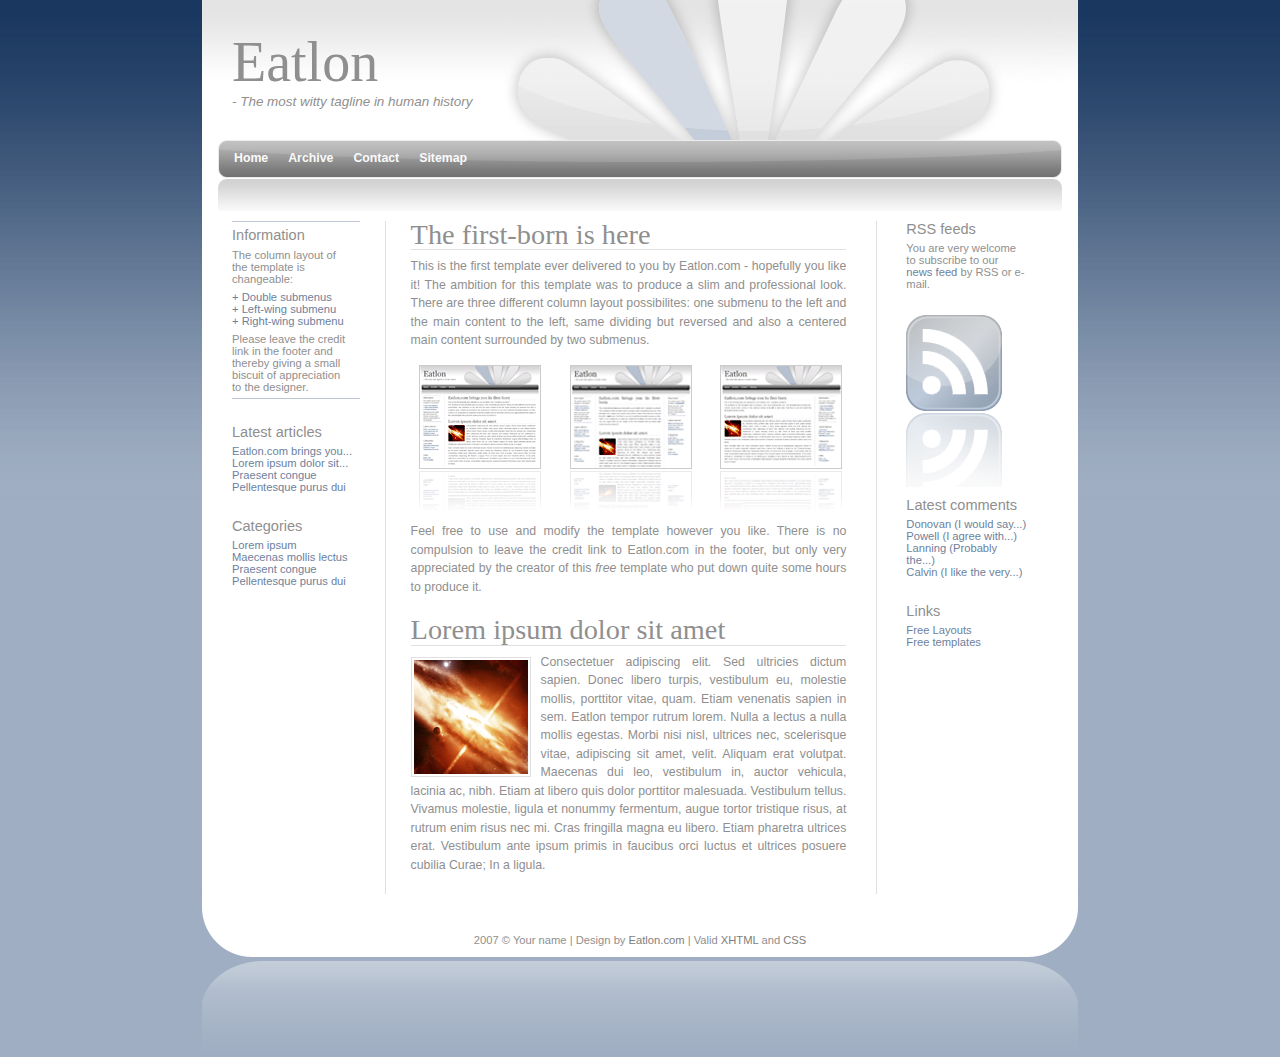
<file: paginas/index.html>
<!DOCTYPE html PUBLIC "-//W3C//DTD XHTML 1.0 Strict//EN" "http://www.w3.org/TR/xhtml1/DTD/xhtml1-strict.dtd">
<html xmlns="http://www.w3.org/1999/xhtml" xml:lang="en" lang="en">
<head>
<title>Eatlon</title>
<meta http-equiv="content-type" content="text/html; charset=UTF-8" />
<link href="main.css" rel="stylesheet" type="text/css" />
</head>
<body>
<div id="wrap">
  <div id="header">
    <div class="title_tagline">
      <h1><a href="#" class="title">Eatlon</a></h1>
      <h2>- The most witty tagline in human history</h2>
    </div>
  </div>
  <div id="menu">
    <ul>
      <li><a href="#">Home</a></li>
      <li><a href="#">Archive</a></li>
      <li><a href="#">Contact</a></li>
      <li><a href="#">Sitemap</a></li>
    </ul>
  </div>
  <div id="content">
    <div class="submenu_a">
      <div class="square">
        <h4>Information</h4>
        <p>The column layout of the template is changeable:</p>
        <p><a href="index.html">+ Double submenus</a><br />
          <a href="left_wing.html">+ Left-wing submenu</a><br />
          <a href="right_wing.html">+ Right-wing submenu</a></p>
        <p>Please leave the credit link in the footer and thereby giving a small biscuit of appreciation to the designer.</p>
      </div>
      <h4>Latest articles</h4>
      <ul>
        <li><a href="#">Eatlon.com brings you...</a></li>
        <li><a href="#">Lorem ipsum dolor sit...</a></li>
        <li><a href="#">Praesent congue</a></li>
        <li><a href="#">Pellentesque purus dui</a></li>
      </ul>
      <h4>Categories</h4>
      <ul>
        <li><a href="#">Lorem ipsum</a></li>
        <li><a href="#">Maecenas mollis lectus</a></li>
        <li><a href="#">Praesent congue</a></li>
        <li><a href="#">Pellentesque purus dui</a></li>
      </ul>
    </div>
    <div class="right_wrap">
      <div class="content_middle">
        <div class="post">
          <h3>The first-born is here</h3>
          <p>This is the first template ever delivered to you by Eatlon.com - hopefully you like it!
            The ambition for this template was to produce a slim and professional look. There are three different column layout possibilites: one submenu to the left and the main content to the left, same dividing but reversed and also a centered main content surrounded by two submenus.</p>
          <div class="layouts"><img src="imgs/layouts.gif" alt="" /></div>
          <p>Feel free to use and modify the template however you like. There is no compulsion to leave the credit link to Eatlon.com in the footer, but only very appreciated by the creator of this <em>free</em> template who put down quite some hours to produce it.</p>
        </div>
        <div class="post">
          <h3>Lorem ipsum dolor sit amet</h3>
          <p><img src="imgs/image.gif" style="float: left; padding: 4px 10px 0 0;" alt="" />Consectetuer adipiscing elit. Sed ultricies dictum sapien. Donec libero turpis, vestibulum eu, molestie mollis, porttitor vitae, quam. Etiam venenatis sapien in sem. Eatlon tempor rutrum lorem. Nulla a lectus a nulla mollis egestas. Morbi nisi nisl, ultrices nec, scelerisque vitae, adipiscing sit amet, velit. Aliquam erat volutpat. Maecenas dui leo, vestibulum in, auctor vehicula, lacinia ac, nibh. Etiam at libero quis dolor porttitor malesuada. Vestibulum tellus. Vivamus molestie, ligula et nonummy fermentum, augue tortor tristique risus, at rutrum enim risus nec mi. Cras fringilla magna eu libero. Etiam pharetra ultrices erat. Vestibulum ante ipsum primis in faucibus orci luctus et ultrices posuere cubilia Curae; In a ligula.</p>
        </div>
      </div>
      <div class="submenu_b">
        <h4>RSS feeds</h4>
        <ul>
          <li>You are very welcome to subscribe to our <a href="#">news feed</a> by RSS or e-mail.</li>
        </ul>
        <img src="imgs/feed.gif" alt="" />
        <h4>Latest comments</h4>
        <ul>
          <li><a href="#">Donovan (I would say...)</a></li>
          <li><a href="#">Powell (I agree with...)</a></li>
          <li><a href="#">Lanning (Probably the...)</a></li>
          <li><a href="#">Calvin (I like the very...)</a></li>
        </ul>
        <h4>Links</h4>
        <ul>
          <li><a href="#">Free Layouts</a></li>
          <li><a href="#">Free templates</a></li>
        </ul>
      </div>
    </div>
  </div>
  <br />
  <div id="bottom">
    <div class="footer"> 2007 &copy; Your name | Design by <a href="http://eatlon.com" class="discrete">Eatlon.com</a> | Valid <a target="_blank" href="http://validator.w3.org/check?uri=referer" class="discrete">XHTML</a> and <a target="_blank" href="http://jigsaw.w3.org/css-validator/check/referer" class="discrete">CSS</a> </div>
  </div>
</div>
</body>
</html>
</file>
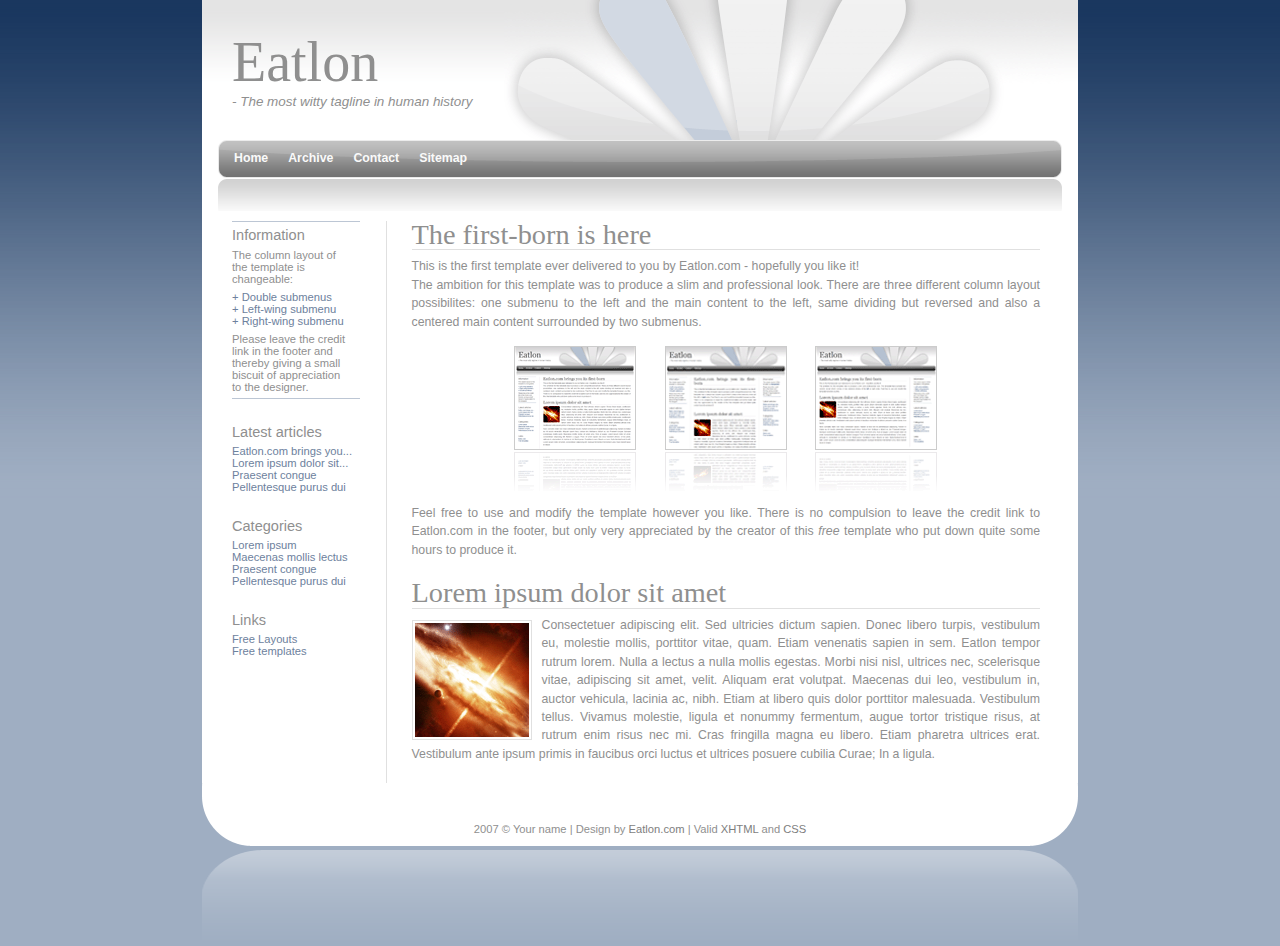
<file: paginas/left_wing.html>
<!DOCTYPE html PUBLIC "-//W3C//DTD XHTML 1.0 Strict//EN" "http://www.w3.org/TR/xhtml1/DTD/xhtml1-strict.dtd">
<html xmlns="http://www.w3.org/1999/xhtml" xml:lang="en" lang="en">
<head>
<title>Eatlon - Left Column</title>
<meta http-equiv="content-type" content="text/html; charset=UTF-8" />
<link href="main.css" rel="stylesheet" type="text/css" />
</head>
<body>
<div id="wrap">
  <div id="header">
    <div class="title_tagline">
      <h1><a href="#" class="title">Eatlon</a></h1>
      <h2>- The most witty tagline in human history</h2>
    </div>
  </div>
  <div id="menu">
    <ul>
      <li><a href="#">Home</a></li>
      <li><a href="#">Archive</a></li>
      <li><a href="#">Contact</a></li>
      <li><a href="#">Sitemap</a></li>
    </ul>
  </div>
  <div id="content">
    <div class="menu_left">
      <div class="square">
        <h4>Information</h4>
        <p>The column layout of the template is changeable:</p>
        <p><a href="index.html">+ Double submenus</a><br />
          <a href="left_wing.html">+ Left-wing submenu</a><br />
          <a href="right_wing.html">+ Right-wing submenu</a></p>
        <p>Please leave the credit link in the footer and thereby giving a small biscuit of appreciation to the designer.</p>
      </div>
      <h4>Latest articles</h4>
      <ul>
        <li><a href="#">Eatlon.com brings you...</a></li>
        <li><a href="#">Lorem ipsum dolor sit...</a></li>
        <li><a href="#">Praesent congue</a></li>
        <li><a href="#">Pellentesque purus dui</a></li>
      </ul>
      <h4>Categories</h4>
      <ul>
        <li><a href="#">Lorem ipsum</a></li>
        <li><a href="#">Maecenas mollis lectus</a></li>
        <li><a href="#">Praesent congue</a></li>
        <li><a href="#">Pellentesque purus dui</a></li>
      </ul>
      <h4>Links</h4>
      <ul>
        <li><a href="#">Free Layouts</a></li>
        <li><a href="#">Free templates</a></li>
      </ul>
    </div>
    <div class="content_right">
      <div class="post">
        <h3>The first-born is here</h3>
        <p>This is the first template ever delivered to you by Eatlon.com - hopefully you like it!<br />
          The ambition for this template was to produce a slim and professional look. There are three different column layout possibilites: one submenu to the left and the main content to the left, same dividing but reversed and also a centered main content surrounded by two submenus.</p>
        <div class="layouts"><img src="imgs/layouts.gif" alt="" /></div>
        <p>Feel free to use and modify the template however you like. There is no compulsion to leave the credit link to Eatlon.com in the footer, but only very appreciated by the creator of this <em>free</em> template who put down quite some hours to produce it.</p>
      </div>
      <div class="post">
        <h3>Lorem ipsum dolor sit amet</h3>
        <p><img src="imgs/image.gif" style="float: left; padding: 4px 10px 0 0;" alt="" />Consectetuer adipiscing elit. Sed ultricies dictum sapien. Donec libero turpis, vestibulum eu, molestie mollis, porttitor vitae, quam. Etiam venenatis sapien in sem. Eatlon tempor rutrum lorem. Nulla a lectus a nulla mollis egestas. Morbi nisi nisl, ultrices nec, scelerisque vitae, adipiscing sit amet, velit. Aliquam erat volutpat. Maecenas dui leo, vestibulum in, auctor vehicula, lacinia ac, nibh. Etiam at libero quis dolor porttitor malesuada. Vestibulum tellus. Vivamus molestie, ligula et nonummy fermentum, augue tortor tristique risus, at rutrum enim risus nec mi. Cras fringilla magna eu libero. Etiam pharetra ultrices erat. Vestibulum ante ipsum primis in faucibus orci luctus et ultrices posuere cubilia Curae; In a ligula.</p>
      </div>
    </div>
  </div>
  <br />
  <div id="bottom">
    <div class="footer"> 2007 &copy; Your name | Design by <a href="http://eatlon.com" class="discrete">Eatlon.com</a> | Valid <a target="_blank" href="http://validator.w3.org/check?uri=referer" class="discrete">XHTML</a> and <a target="_blank" href="http://jigsaw.w3.org/css-validator/check/referer" class="discrete">CSS</a> </div>
  </div>
</div>
</body>
</html>
</file>
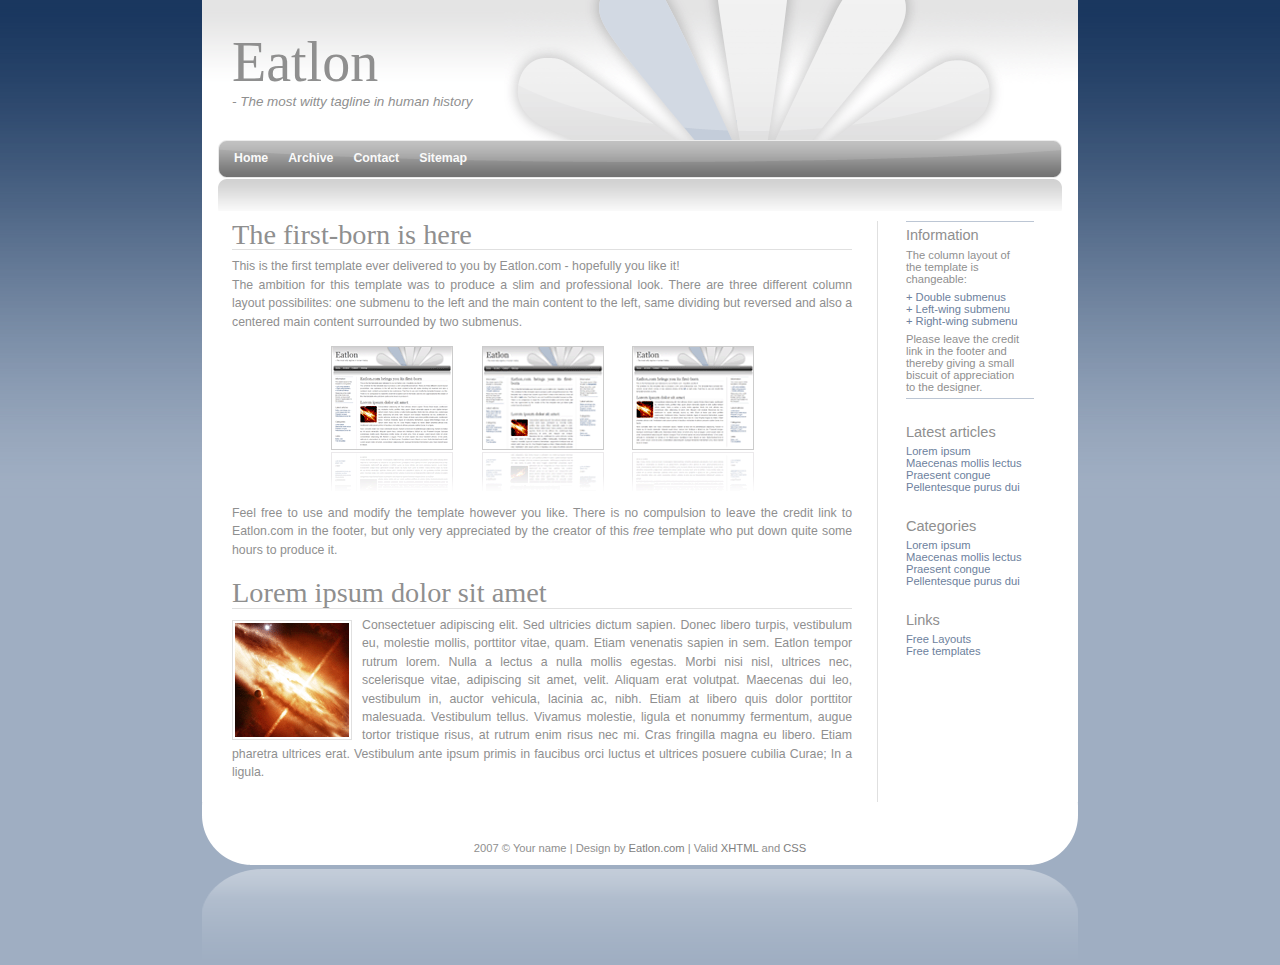
<file: paginas/right_wing.html>
<!DOCTYPE html PUBLIC "-//W3C//DTD XHTML 1.0 Strict//EN" "http://www.w3.org/TR/xhtml1/DTD/xhtml1-strict.dtd">
<html xmlns="http://www.w3.org/1999/xhtml" xml:lang="en" lang="en">
<head>
<title>Eatlon - Right Column</title>
<meta http-equiv="content-type" content="text/html; charset=UTF-8" />
<link href="main.css" rel="stylesheet" type="text/css" />
</head>
<body>
<div id="wrap">
  <div id="header">
    <div class="title_tagline">
      <h1><a href="#" class="title">Eatlon</a></h1>
      <h2>- The most witty tagline in human history</h2>
    </div>
  </div>
  <div id="menu">
    <ul>
      <li><a href="#">Home</a></li>
      <li><a href="#">Archive</a></li>
      <li><a href="#">Contact</a></li>
      <li><a href="#">Sitemap</a></li>
    </ul>
  </div>
  <div id="content">
    <div class="menu_right">
      <div class="square">
        <h4>Information</h4>
        <p>The column layout of the template is changeable:</p>
        <p><a href="index.html">+ Double submenus</a><br />
          <a href="left_wing.html">+ Left-wing submenu</a><br />
          <a href="right_wing.html">+ Right-wing submenu</a></p>
        <p>Please leave the credit link in the footer and thereby giving a small biscuit of appreciation to the designer.</p>
      </div>
      <h4>Latest articles</h4>
      <ul>
        <li><a href="#">Lorem ipsum</a></li>
        <li><a href="#">Maecenas mollis lectus</a></li>
        <li><a href="#">Praesent congue</a></li>
        <li><a href="#">Pellentesque purus dui</a></li>
      </ul>
      <h4>Categories</h4>
      <ul>
        <li><a href="#">Lorem ipsum</a></li>
        <li><a href="#">Maecenas mollis lectus</a></li>
        <li><a href="#">Praesent congue</a></li>
        <li><a href="#">Pellentesque purus dui</a></li>
      </ul>
      <h4>Links</h4>
      <ul>
        <li><a href="#">Free Layouts</a></li>
        <li><a href="#">Free templates</a></li>
      </ul>
    </div>
    <div class="content_left">
      <div class="post">
        <h3>The first-born is here</h3>
        <p>This is the first template ever delivered to you by Eatlon.com - hopefully you like it!<br />
          The ambition for this template was to produce a slim and professional look. There are three different column layout possibilites: one submenu to the left and the main content to the left, same dividing but reversed and also a centered main content surrounded by two submenus.</p>
        <div class="layouts"><img src="imgs/layouts.gif" alt="" /></div>
        <p>Feel free to use and modify the template however you like. There is no compulsion to leave the credit link to Eatlon.com in the footer, but only very appreciated by the creator of this <em>free</em> template who put down quite some hours to produce it.</p>
      </div>
      <div class="post">
        <h3>Lorem ipsum dolor sit amet</h3>
        <p><img src="imgs/image.gif" style="float: left; padding: 4px 10px 0 0;" alt="" />Consectetuer adipiscing elit. Sed ultricies dictum sapien. Donec libero turpis, vestibulum eu, molestie mollis, porttitor vitae, quam. Etiam venenatis sapien in sem. Eatlon tempor rutrum lorem. Nulla a lectus a nulla mollis egestas. Morbi nisi nisl, ultrices nec, scelerisque vitae, adipiscing sit amet, velit. Aliquam erat volutpat. Maecenas dui leo, vestibulum in, auctor vehicula, lacinia ac, nibh. Etiam at libero quis dolor porttitor malesuada. Vestibulum tellus. Vivamus molestie, ligula et nonummy fermentum, augue tortor tristique risus, at rutrum enim risus nec mi. Cras fringilla magna eu libero. Etiam pharetra ultrices erat. Vestibulum ante ipsum primis in faucibus orci luctus et ultrices posuere cubilia Curae; In a ligula.</p>
      </div>
    </div>
  </div>
  <br />
  <div id="bottom">
    <div class="footer"> 2007 &copy; Your name | Design by <a href="http://eatlon.com" class="discrete">Eatlon.com</a> | Valid <a target="_blank" href="http://validator.w3.org/check?uri=referer" class="discrete">XHTML</a> and <a target="_blank" href="http://jigsaw.w3.org/css-validator/check/referer" class="discrete">CSS</a> </div>
  </div>
</div>
</body>
</html>
</file>
<file: paginas/main.css>
/* Free standard-compliant open source XHTML/CSS template provided by Eatlon.com */

body {
	background-image: url(imgs/body_bg.gif);
	background-repeat: repeat-x;
	background-color: #9faec2;
	font-family: arial, sans-serif;
	font-size: .7em;
	color: #8f8f8f;
	padding: 0;
	margin: 0;
}


a { text-decoration: none; color: #6d819d; padding: 0; margin: 0; }
a:hover { text-decoration: none; color: #a42929; border-bottom: 1px solid #6d819d; outline: 0; padding: 0; margin: 0; }

a.discrete { text-decoration: none; color: #7e7e7e; padding: 0; margin: 0; }
a.discrete:hover { text-decoration: underline; color: #7e7e7e; border-bottom: 0; outline: 0; padding: 0; margin: 0; }

a.title { text-decoration: none; color: #8f8f8f; padding: 0; margin: 0; }
a.title:hover { text-decoration: none; color: #8f8f8f; border-bottom: 0; outline: 0; padding: 0; margin: 0; }

h1 {
	font-family: georgia, serif;
	font-size: 5em;
	font-weight: 100;
	padding: 0;
	margin: 0;
}

h2 {
	font-size: 1.2em;
	font-style: italic;
	font-weight: 100;
	padding: 0;
	margin: 0;
}

h3 {
	font-family: georgia, serif;
	font-size: 2.3em;
	font-weight: 100;
	line-height: 1em;
	border-bottom: 1px solid #e0e0e0;
	padding: 0;
	margin: 0 0 5px 0;
}

h4 {
	font-size: 1.3em;
	font-weight: 100;
	padding: 0;
	margin: 0;
}

.in { text-indent: 20px; }

#wrap {
	width: 876px;
	min-height: 450px;
	height: auto !important;
	height: 450px;
	background-color: #fff;
	padding: 0;
	margin: 0 auto;
}

#header {
	width: 100%;
	height: 140px;
	background-image: url(imgs/head_bg.gif);
	background-repeat: repeat-x;
	background-position: top center;
}

	.title_tagline {
		width: 95%;
		height: 140px;
		background-image: url(imgs/banner.gif);
		background-repeat: no-repeat;
		background-position: top right;
		padding: 30px 0 0 30px;
		margin: 0;	
	}


#menu {
	height: 60px;
	background-image: url(imgs/menu_bg.gif);
	background-repeat: repeat-x;
	font-size: 1.1em;
	padding: 11px 0 0 22px;
	margin: 0;
}

#menu a { text-decoration: none; color: #fafafa; font-weight: bold; padding: 0; margin: 0; }
#menu a:hover { text-decoration: none; color: #d0d0d0; outline: 0; padding: 0; margin: 0; }

	#menu ul {
		list-style-type: none;
		padding: 0;
		margin: 0;
	}

	#menu ul li {
		float: left;
		padding: 0 0 0 0;
		margin: 0 10px 0 10px;
	}


#content {
	background-color: #fff;
	margin: 10px 0 0 0;
	padding: 0 18px 0 20px;
}

/* The following CSS,
	"submenu_a",
	"right_wrap",
	"content_middle" and
	"submenu_b"
define the double submenus layout for index.html */

	.submenu_a {
		float: left;
		width: 15%;
		padding: 0;
		margin: 0 0 0 10px;
	}

		.submenu_a p {
			padding: 0;
			margin: 6px 0 0 0;
		}

		.submenu_a ul {
			list-style-type: none;
			padding: 0;
			margin: 5px 0 25px 0;
		}

		.submenu_a ul li {
			padding: 0;
			margin: 0;
		}

	.right_wrap {
		float: right;
		width: 80%;
		padding: 0 24px 0 0;
	}

		.content_middle {
			float: left;
			width: 65%;
			font-size: 1.1em;
			line-height: 1.5em;
			text-align: justify;
			padding: 0 30px 0 25px;
			margin: 0 1px 0 19px;
			border-left: 1px solid #e0e0e0;
			border-right: 1px solid #e0e0e0;
		}

			.content_middle p {
				padding: 0;
				margin: 7px 0 0 0;
			}

		.submenu_b {
			float: right;
			width: 18%;
			padding: 0 9px 0 0;
			margin: 0;
		}

			.submenu_b p {
				padding: 0;
				margin: 6px 0 0 0;
			}

			.submenu_b ul {
				list-style-type: none;
				padding: 0;
				margin: 5px 0 25px 0;
			}

			.submenu_b ul li {
				padding: 0;
				margin: 0;
			}

/* The following CSS,
	"menu_left" and
	"content_right"
define the left-wing layout for index.html */

	.menu_left {
		float: left;
		width: 16%;
		padding: 0;
		margin: 0 0 0 10px;
	}

		.menu_left p {
			padding: 0;
			margin: 6px 0 0 0;
		}

		.menu_left ul {
			list-style-type: none;
			padding: 0;
			margin: 5px 0 25px 0;
		}

		.menu_left ul li {
			padding: 0;
			margin: 0;
		}

	.content_right {
		float: right;
		width: 75%;
		font-size: 1.1em;
		line-height: 1.5em;
		text-align: justify;
		padding: 0 20px 0 25px;
		margin: 0;
		border-left: 1px solid #e0e0e0;
	}

		.content_right p {
			padding: 0;
			margin: 7px 0 0 0;
		}

/* The following CSS,
	"content_left" and
	"menu_right"
define the right-wing layout for right_wing.html */

	.content_left {
		float: left;
		width: 74%;
		font-size: 1.1em;
		line-height: 1.5em;
		text-align: justify;
		padding: 0 25px 0 10px;
		margin: 0;
		border-right: 1px solid #e0e0e0;
	}

		.content_left p {
			padding: 0;
			margin: 7px 0 0 0;
		}

	.menu_right {
		float: right;
		width: 16%;
		padding: 0 20px 0 0;
		margin: 0;
	}

		.menu_right p {
			padding: 0;
			margin: 6px 0 0 0;
		}

		.menu_right ul {
			list-style-type: none;
			padding: 0;
			margin: 5px 0 25px 0;
		}

		.menu_right ul li {
			padding: 0;
			margin: 0;
		}


.square {
	width: 120px;
	border-top: 1px solid #bcc6d4;
	border-bottom: 1px solid #bcc6d4;
	padding: 5px 8px 5px 0;
	margin: 0 0 25px 0;
}

.post { padding: 0 0 20px 0; }

.layouts { text-align: center; padding: 10px 0 0 0; }

#bottom {
	clear: both;
	width: 100%;
	height: 163px;
	background-image: url(imgs/bottom_bg.gif);
	background-repeat: no-repeat;
	padding: 0;
	margin: 0 auto;
}

	.footer {
		width: 100%;
		text-align: center;
		padding: 40px 0 0 0;
		margin: 0;
	}
</file>
